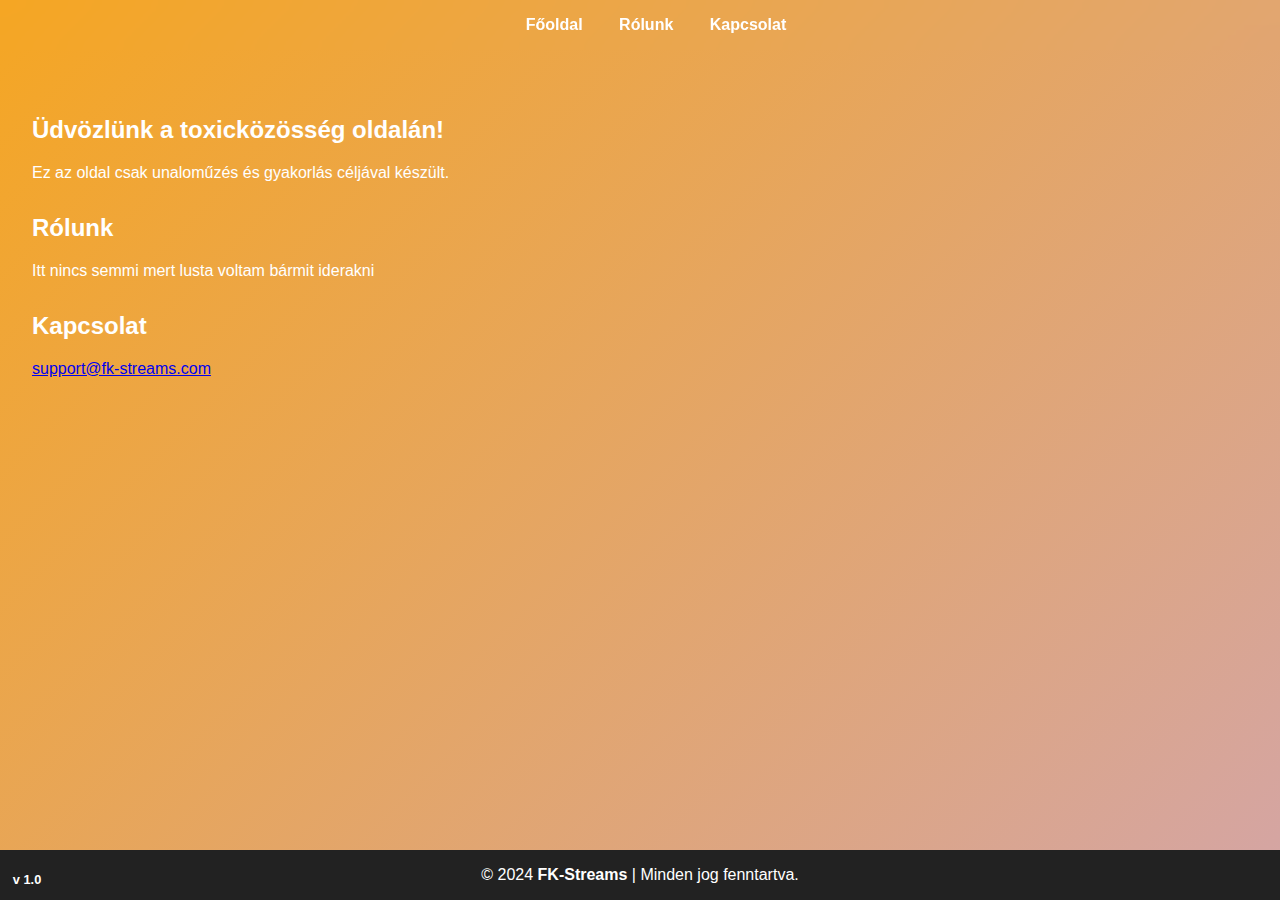
<file: index.html>
<!DOCTYPE html>
<html lang="hu">
<head>
    <meta charset="UTF-8">
    <meta name="viewport" content="width=device-width, initial-scale=1.0">
    <title>Toxikus Közösség</title>
    <link rel="stylesheet" href="styles.css">
</head>
<body>
    <div class="container">
        <header>
             <!--<button class="menu-button"><span>☰</span></button> -->
            <nav>
                <ul>
                    <li><span class="clickable" data-target="section1">Főoldal</span></li>
                    <li><span class="clickable" data-target="section2">Rólunk</span></li>
                    <li><span class="clickable" data-target="section3">Kapcsolat</span></li>
                </ul>
            </nav>
        </header>

        <main>
            <section id="section1">
                <h2>Üdvözlünk a toxicközösség oldalán!</h2>
                <p>Ez az oldal csak unaloműzés és gyakorlás céljával készült.</p>
            </section>
            <section id="section2">
                <h2>Rólunk</h2>
                <p>Itt nincs semmi mert lusta voltam bármit iderakni</p>
            </section>
            <section id="section3">
                <h2>Kapcsolat</h2>
                <p><a href="mailto:support@fk-streams.com">support@fk-streams.com</a></p>
            </section>
        </main>

        <footer>
            <p>&copy; 2024 <a href="https://fk-streams.hu" class="ext">FK-Streams</a> | Minden jog fenntartva.</p>
            <a href="version" class="version-link">v 1.0</a>
        </footer>
    </div>

    <script src="script.js"></script>

</body>
</html>
</file>
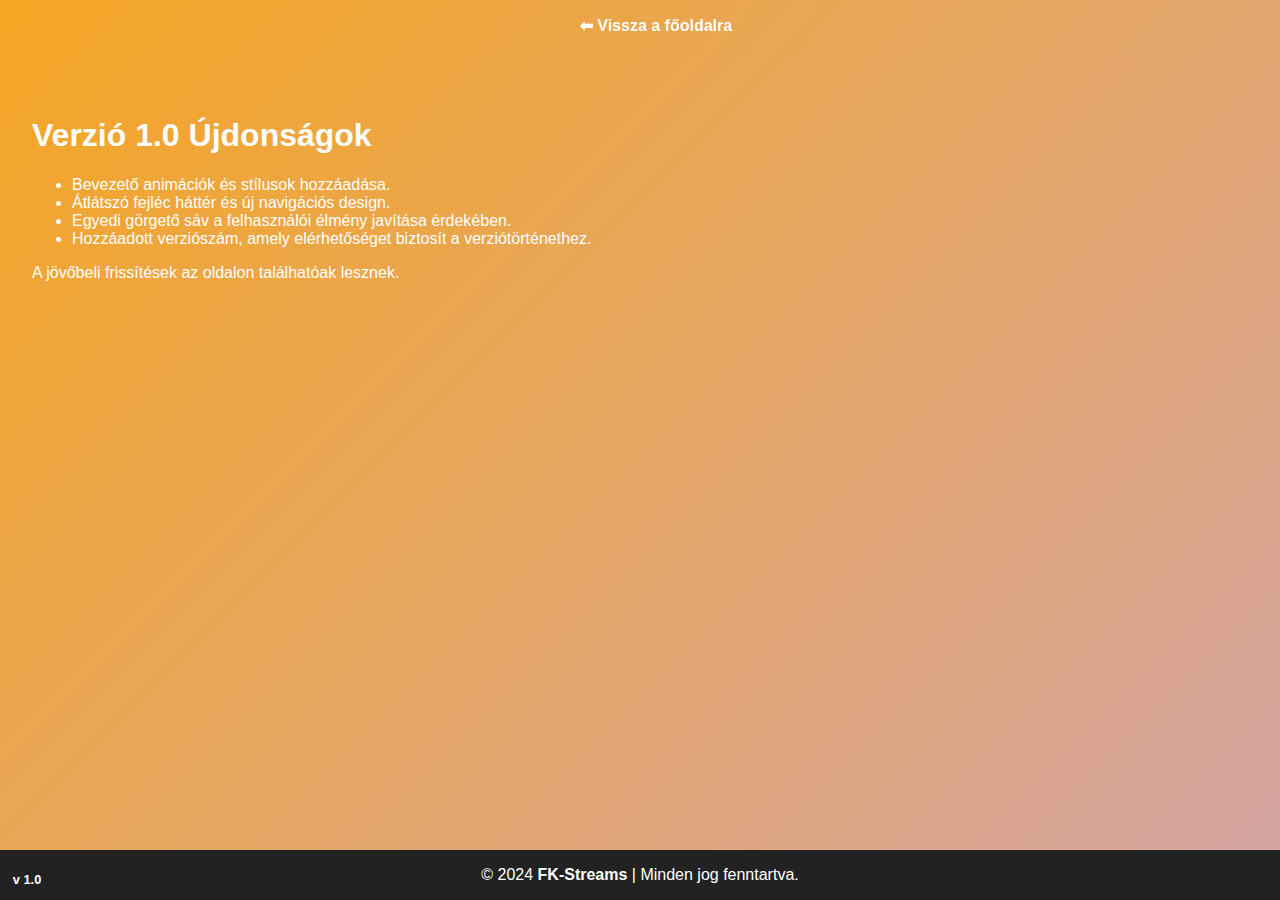
<file: version.html>
<!DOCTYPE html>
<html lang="hu">
<head>
    <meta charset="UTF-8">
    <meta name="viewport" content="width=device-width, initial-scale=1.0">
    <title>Verzió Újdonságok - FK-Streams</title>
    <link rel="stylesheet" href="styles.css">
</head>
<body>
    <div class="container">
        <header>
        <!--<button class="menu-button"><span>☰</span></button> -->
            <nav>
                <ul>
                    <li><a href="index" class="back"> ⬅ Vissza a főoldalra</a></li>
                </ul>
            </nav>
        </header>

        <main>
            <section>
                <h1>Verzió 1.0 Újdonságok</h1>
                <ul>
                    <li>Bevezető animációk és stílusok hozzáadása.</li>
                    <li>Átlátszó fejléc háttér és új navigációs design.</li>
                    <li>Egyedi görgető sáv a felhasználói élmény javítása érdekében.</li>
                    <li>Hozzáadott verziószám, amely elérhetőséget biztosít a verziótörténethez.</li>
                </ul>
                <p>A jövőbeli frissítések az oldalon találhatóak lesznek.</p>
            </section>
        </main>

        <footer>
            <p>&copy; 2024 <a href="https://fk-streams.hu" class="ext">FK-Streams</a> | Minden jog fenntartva.</p>
            <a href="version" class="version-link">v 1.0</a>
        </footer>
    </div>
</body>
</html>
</file>
<file: styles.css>
body {
    margin: 0;
    padding: 0;
    font-family: Arial, sans-serif;
    background: linear-gradient(135deg, #f5a623, #d4a5a5);
    color: #fff;
    overflow-y: scroll;
}

/* Egyedi görgető sáv */
::-webkit-scrollbar {
    width: 12px;
}

::-webkit-scrollbar-track {
    background: #333;
    border-radius: 10px;
}

::-webkit-scrollbar-thumb {
    background: #555;
    border-radius: 10px;
}

::-webkit-scrollbar-thumb:hover {
    background: #777;
}

/* Konténer stílus */
.container {
    display: flex;
    flex-direction: column;
    min-height: 100vh;
}

/* Fejléc */
header {
    background: rgba(34, 34, 34, 0); /* Átlátszó háttér */
    padding: 1em;
    position: fixed;
    width: 100%;
    top: 0;
    left: 0;
    z-index: 1000;
    backdrop-filter: blur(10px); /* Háttér elmosása */
    display: flex;
    align-items: center;
    justify-content: center; /* Horizontális középre igazítás */
}

header nav {
    flex: 1;
}

header nav ul {
    list-style: none;
    padding: 0;
    margin: 0;
    text-align: center;
}

header nav ul li {
    display: inline;
    margin: 0 1em;
}

header nav ul li .clickable {
    color: #fff;
    cursor: pointer;
    font-weight: bold;
    transition: color 0.3s ease, text-shadow 0.3s ease;
}

header nav ul li .clickable:hover {
    color: #f5a623;
    text-shadow: 0 2px 4px rgba(0, 0, 0, 0.5); /* Text shadow effect */
}

/* Menüpont gomb */
header .menu-button {
    position: absolute;
    bottom: 1em;
    left: 1em;
    background: transparent;
    border: none;
    color: #fff;
    font-size: 1.5em;
    cursor: pointer;
    transition: color 0.3s ease, transform 0.3s ease;
}

header .menu-button span {
    display: block; /* A span blokkszintű elemmé teszi a szöveget */
}

header .menu-button:hover {
    color: #f5a623; /* Gomb színe hover alatt */
    transform: scale(1.1); /* Gomb növekedése hover alatt */
}

/* Fő rész */
main {
    margin-top: 4em;
    padding: 2em;
    flex: 1;
    animation: fadeIn 2s ease-in-out;
}

@keyframes fadeIn {
    from {
        opacity: 0;
    }
    to {
        opacity: 1;
    }
}

section {
    margin-bottom: 2em;
}

/* Lábléc */
footer {
    background: #222;
    color: #fff;
    text-align: center;
    padding: 1em;
    position: relative;
}

footer p {
    margin: 0;
    text-decoration: none;
}

.ext {
    text-decoration: none;
    color: #fff;
    font-weight: bold;
}

.ext:hover {
    text-decoration: underline;
    color: aqua;
}

.version-link {
    color: #fff;
    text-decoration: none;
    font-size: 0.8em;
    position: absolute;
    left: 1em;
    bottom: 1em;
    font-weight: bold;
}

.version-link:hover {
    text-decoration: underline;
    color: aqua;
}

.back {
    text-decoration: none;
    color: #fff;
    font-weight: bold;
}

.back:hover {
    text-decoration: underline;
    color: aqua;
    font-weight: bold;
}
</file>
